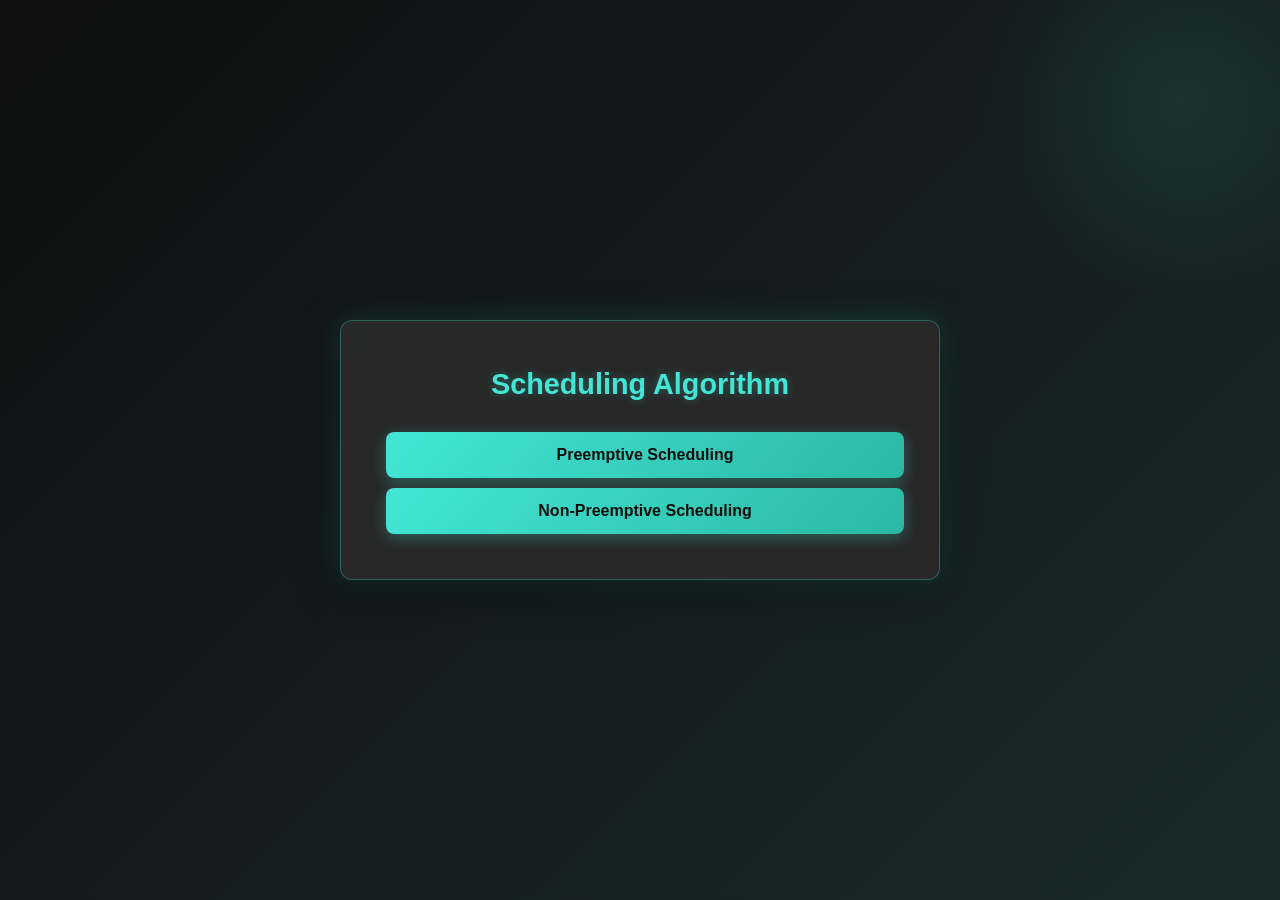
<file: index.html>
<html>
    <head>
        <title>Scheduling - Architecture Lab</title>
        <link rel="stylesheet" href="style.css">
    </head>
    <body class="home-page">
        <div class="login-container">
            <h2>Scheduling Algorithm</h2>

            <form>
                <button type="button" class="btn" onclick="window.location.href='preemp.html'">Preemptive Scheduling</button>
                <button type="button" class="btn" onclick="window.location.href='nonpreemp.html'">Non-Preemptive Scheduling</button>
            </form>
        </div>
    </body>
</html>
</file>
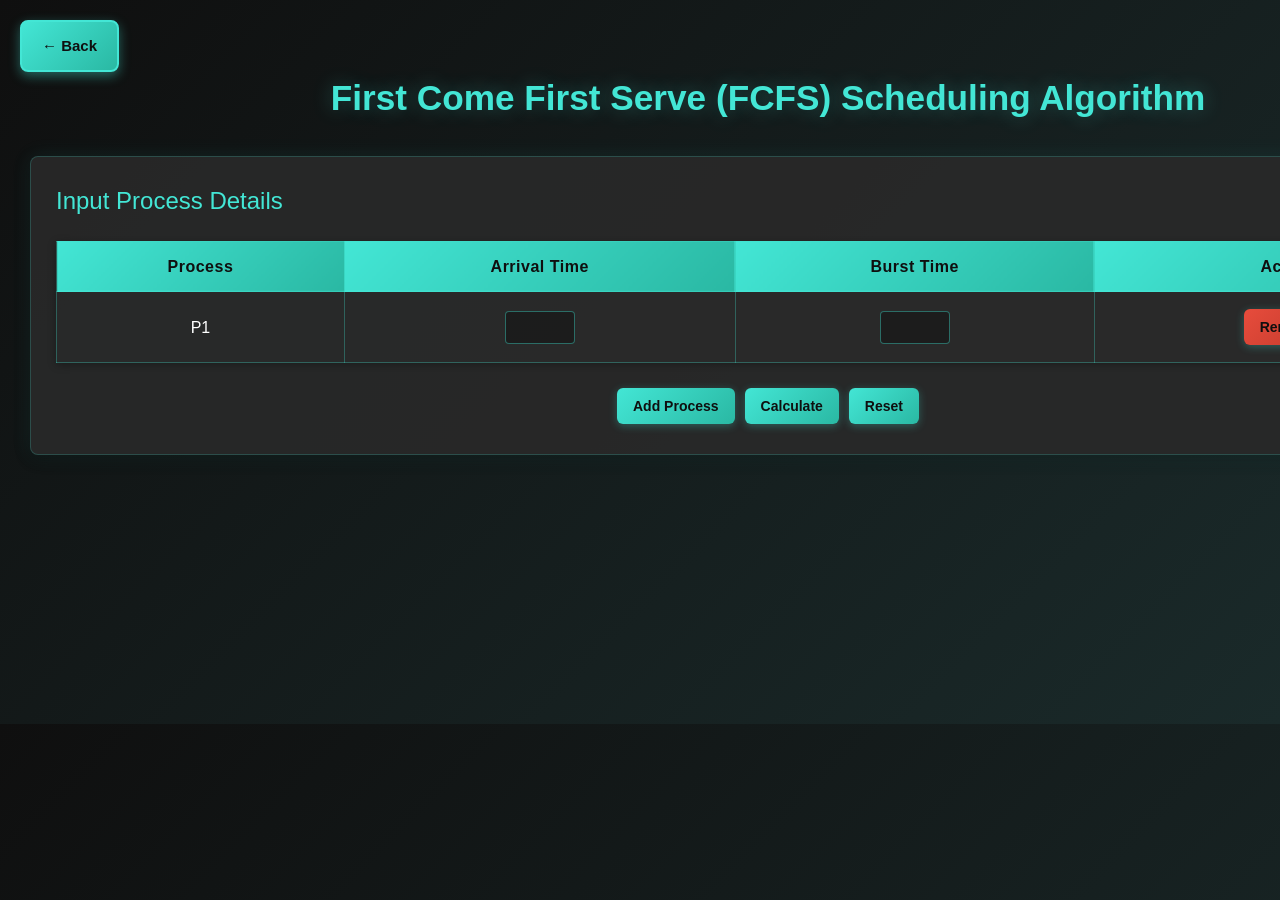
<file: fcfs.html>
<!DOCTYPE html>
<html lang="en">
<head>
    <meta charset="UTF-8">
    <meta name="viewport" content="width=device-width, initial-scale=1.0">
    <title>FCFS Scheduling Algorithm</title>
    <link rel="stylesheet" href="style.css">
</head>
<body class="algo-page">
    <a href="nonpreemp.html" class="back-btn">← Back</a>
    <h1>First Come First Serve (FCFS) Scheduling Algorithm</h1>
    
    <div class="input-section">
        <h2>Input Process Details</h2>
        <table id="input-table">
            <thead>
                <tr>
                    <th>Process</th>
                    <th>Arrival Time</th>
                    <th>Burst Time</th>
                    <th>Action</th>
                </tr>
            </thead>
            <tbody id="input-body">
                <tr>
                    <td>P1</td>
                    <td><input type="number" class="arrival-time" min="" value=""></td>
                    <td><input type="number" class="burst-time" min="" value=""></td>
                    <td><button class="remove-btn remove-process">Remove</button></td>
                </tr>
            </tbody>
        </table>
        
        <div class="action-buttons">
            <button id="add-process">Add Process</button>
            <button id="calculate">Calculate</button>
            <button id="reset">Reset</button>
        </div>
    </div>
    
    <div class="result-section" id="result-section" style="display: none;">
        <h2>Results</h2>
        <table id="result-table">
            <thead>
                <tr>
                    <th>Process</th>
                    <th>Arrival Time</th>
                    <th>Burst Time</th>
                    <th>Completion Time</th>
                    <th>Turnaround Time</th>
                    <th>Waiting Time</th>
                </tr>
            </thead>
            <tbody id="result-body">
            </tbody>
        </table>
        
        <div style="margin-top: 20px;">
            <h3>Average Turnaround Time: <span id="avg-turnaround">0</span></h3>
            <h3>Average Waiting Time: <span id="avg-waiting">0</span></h3>
        </div>
        
        <h3>Gantt Chart</h3>
        <div class="gantt-container">
            <div class="gantt-chart" id="gantt-chart"></div>
            <div class="time-markers" id="time-markers"></div>
        </div>
    </div>
    
    <script>
        document.addEventListener('DOMContentLoaded', function() {
            document.getElementById('add-process').addEventListener('click', function() {
                const tbody = document.getElementById('input-body');
                const rowCount = tbody.rows.length;
                const newRow = tbody.insertRow();
                
                newRow.innerHTML = `
                    <td>P${rowCount + 1}</td>
                    <td><input type="number" class="arrival-time" min="" value=""></td>
                    <td><input type="number" class="burst-time" min="" value=""></td>
                    <td><button class="remove-btn remove-process">Remove</button></td>
                `;
                
                newRow.querySelector('.remove-process').addEventListener('click', function() {
                    if (tbody.rows.length > 1) {
                        tbody.removeChild(newRow);
                        updateProcessNumbers();
                    } else {
                        alert("You need at least one process!");
                    }
                });
            });
            
            document.querySelectorAll('.remove-process').forEach(btn => {
                btn.addEventListener('click', function() {
                    const tbody = document.getElementById('input-body');
                    if (tbody.rows.length > 1) {
                        const row = this.closest('tr');
                        tbody.removeChild(row);
                        updateProcessNumbers();
                    } else {
                        alert("You need at least one process!");
                    }
                });
            });
            
            document.getElementById('reset').addEventListener('click', function() {
                const tbody = document.getElementById('input-body');
                tbody.innerHTML = `
                    <tr>
                        <td>P1</td>
                        <td><input type="number" class="arrival-time" min="" value=""></td>
                        <td><input type="number" class="burst-time" min="" value=""></td>
                        <td><button class="remove-btn remove-process">Remove</button></td>
                    </tr>
                `;
                
                document.querySelectorAll('.remove-process').forEach(btn => {
                    btn.addEventListener('click', function() {
                        const tbody = document.getElementById('input-body');
                        if (tbody.rows.length > 1) {
                            const row = this.closest('tr');
                            tbody.removeChild(row);
                            updateProcessNumbers();
                        } else {
                            alert("You need at least one process!");
                        }
                    });
                });
                
                document.getElementById('result-section').style.display = 'none';
            });
            
            document.getElementById('calculate').addEventListener('click', function() {
                const processes = [];
                const rows = document.getElementById('input-body').rows;
                
                for (let i = 0; i < rows.length; i++) {
                    const arrival = parseInt(rows[i].querySelector('.arrival-time').value) || 0;
                    const burst = parseInt(rows[i].querySelector('.burst-time').value) || 0;
                    if (burst === 0) {
                        alert(`Process P${i+1} has burst time 0, which is not allowed.`);
                        return;
                    }
                    processes.push({
                        id: `P${i + 1}`,
                        arrival: arrival,
                        burst: burst
                    });
                }
                
                processes.sort((a, b) => a.arrival - b.arrival);
                
                let currentTime = 0;
                let totalTurnaround = 0;
                let totalWaiting = 0;
                
                processes.forEach(process => {
                    if (currentTime < process.arrival) {
                        currentTime = process.arrival;
                    }
                    
                    process.completion = currentTime + process.burst;
                    process.turnaround = process.completion - process.arrival;
                    process.waiting = process.turnaround - process.burst;
                    
                    totalTurnaround += process.turnaround;
                    totalWaiting += process.waiting;
                    
                    currentTime = process.completion;
                });
                
                const resultBody = document.getElementById('result-body');
                resultBody.innerHTML = '';
                
                processes.forEach(process => {
                    const row = document.createElement('tr');
                    row.innerHTML = `
                        <td>${process.id}</td>
                        <td>${process.arrival}</td>
                        <td>${process.burst}</td>
                        <td>${process.completion}</td>
                        <td>${process.turnaround}</td>
                        <td>${process.waiting}</td>
                    `;
                    resultBody.appendChild(row);
                });
                
                const avgTurnaround = totalTurnaround / processes.length;
                const avgWaiting = totalWaiting / processes.length;
                
                document.getElementById('avg-turnaround').textContent = avgTurnaround.toFixed(2);
                document.getElementById('avg-waiting').textContent = avgWaiting.toFixed(2);
                
                generateGanttChart(processes);
                
                document.getElementById('result-section').style.display = 'block';
            });
            
            function updateProcessNumbers() {
                const rows = document.getElementById('input-body').rows;
                for (let i = 0; i < rows.length; i++) {
                    rows[i].cells[0].textContent = `P${i + 1}`;
                }
            }
            
            function generateGanttChart(processes) {
                const ganttChart = document.getElementById('gantt-chart');
                const timeMarkers = document.getElementById('time-markers');
                ganttChart.innerHTML = '';
                timeMarkers.innerHTML = '';
                
                let currentTime = 0;
                const timePoints = [];
                const pixelsPerUnit = 30;
                let currentX = 0;
                
                processes.forEach(process => {
                    if (currentTime < process.arrival) {
                        const idleBox = document.createElement('div');
                        idleBox.className = 'gantt-box';
                        idleBox.style.backgroundColor = '#ffcccc';
                        idleBox.textContent = 'Idle';
                        const idleWidth = (process.arrival - currentTime) * pixelsPerUnit;
                        idleBox.style.width = `${idleWidth}px`;
                        ganttChart.appendChild(idleBox);
                        
                        timePoints.push({ time: currentTime, x: currentX });
                        currentX += idleWidth;
                        currentTime = process.arrival;
                    }
                    
                    const box = document.createElement('div');
                    box.className = 'gantt-box';
                    box.textContent = process.id;
                    const boxWidth = process.burst * pixelsPerUnit;
                    box.style.width = `${boxWidth}px`;
                    ganttChart.appendChild(box);
                    
                    timePoints.push({ time: currentTime, x: currentX });
                    currentX += boxWidth;
                    currentTime += process.burst;
                });
                
                timePoints.push({ time: currentTime, x: currentX });
                
                timePoints.forEach(point => {
                    const marker = document.createElement('div');
                    marker.className = 'time-marker';
                    marker.textContent = point.time;
                    marker.style.left = `${point.x + 10}px`;
                    timeMarkers.appendChild(marker);
                });
            }
        });
    </script>
</body>
</html>
</file>
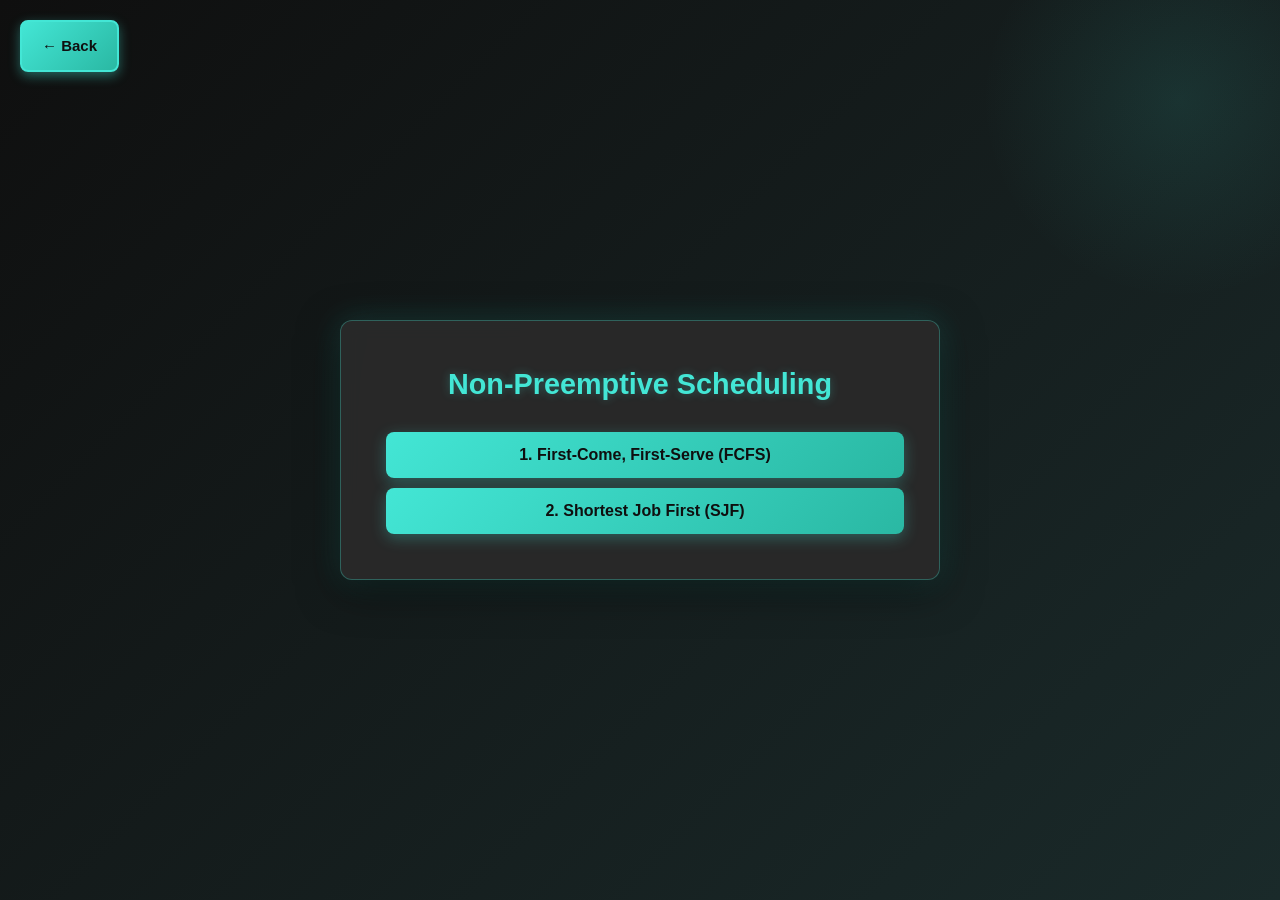
<file: nonpreemp.html>
<html>
    <head>
        <title>Non-Preemptive Scheduling Page - Architecture Lab</title>
        <link rel="stylesheet" href="style.css">
    </head>
    <body class="home-page">
        <a href="index.html" class="back-btn">← Back</a>
        <div class="login-container">
            <h2>Non-Preemptive Scheduling</h2>

            <form>
                <button type="button" class="btn" onclick="window.location.href='fcfs.html'">1. First-Come, First-Serve (FCFS)</button>
                <button type="button" class="btn" onclick="window.location.href='sjf.html'">2. Shortest Job First (SJF)</button>
            </form>
        </div>
    </body>
</html>
</file>
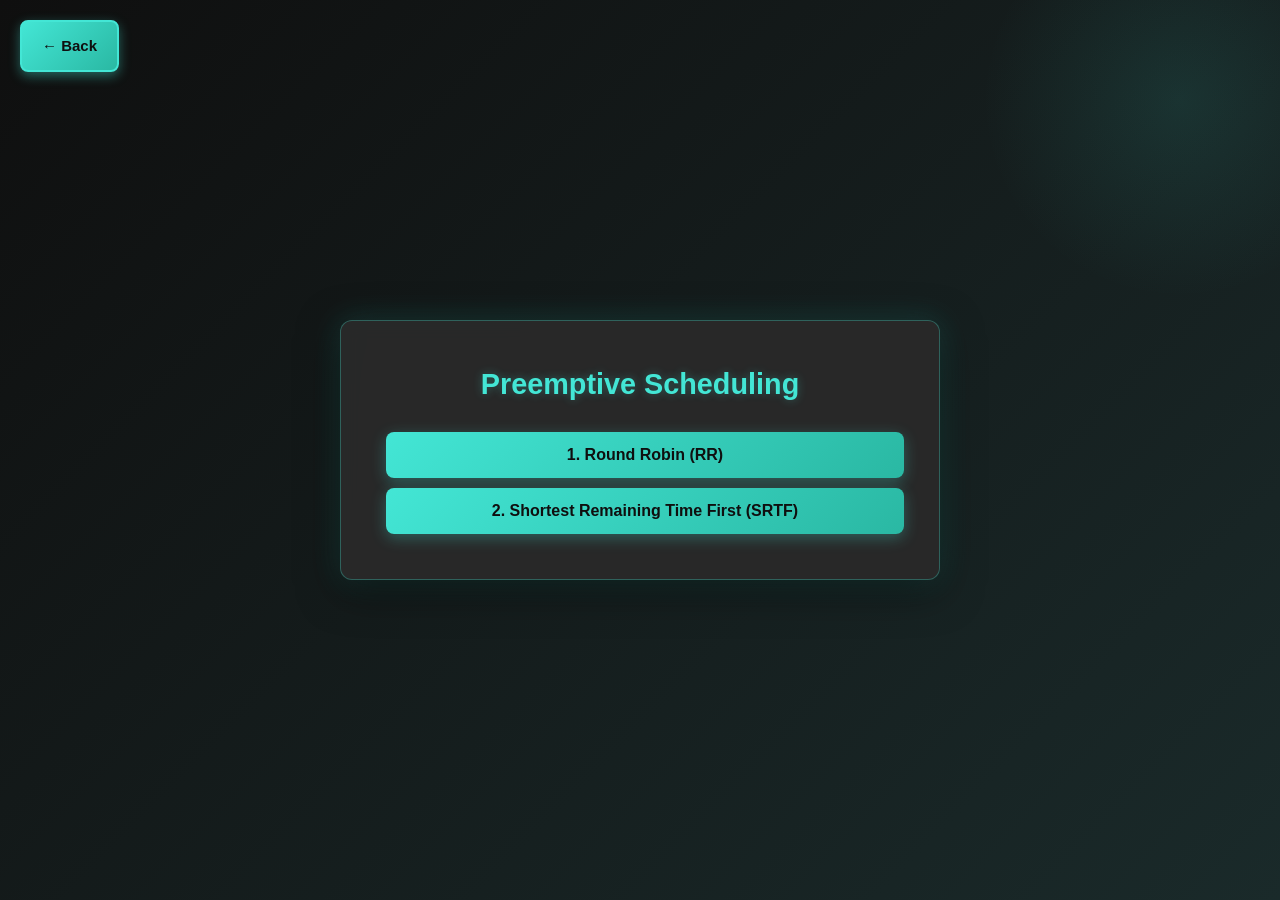
<file: preemp.html>
<html>
    <head>
        <title>Preemptive Scheduling - Architecture Lab</title>
        <link rel="stylesheet" href="style.css">
    </head>
    <body class="home-page">
        <a href="index.html" class="back-btn">← Back</a>
        <div class="login-container">
            <h2>Preemptive Scheduling</h2>

            <form>
                <button type="button" class="btn" onclick="window.location.href='rr.html'">1. Round Robin (RR)</button>
                <button type="button" class="btn" onclick="window.location.href='srtf.html'">2. Shortest Remaining Time First (SRTF)</button>
            </form>
        </div>
    </body>
</html>
</file>
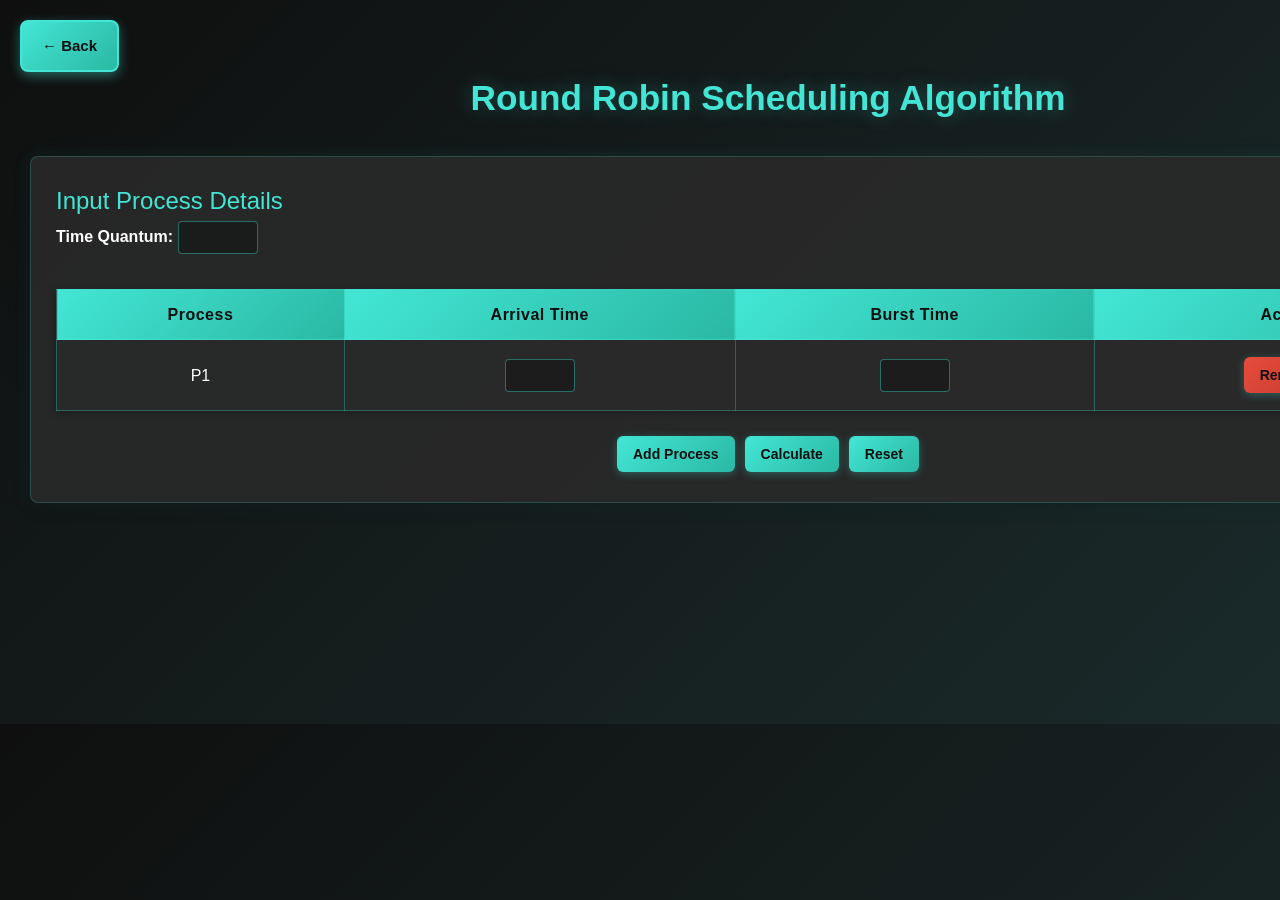
<file: rr.html>
<!DOCTYPE html>
<html lang="en">
<head>
  <meta charset="UTF-8" />
  <meta name="viewport" content="width=device-width, initial-scale=1.0"/>
  <title>Round Robin</title>
  <link rel="stylesheet" href="style.css">
</head>
<body class="algo-page">
  <a href="preemp.html" class="back-btn">← Back</a>
  <h1>Round Robin Scheduling Algorithm</h1>

  <div class="input-section">
    <h2>Input Process Details</h2>
    <label for="quantum"><strong>Time Quantum:</strong></label>
    <input type="number" id="quantum" min="" value="" style="width:80px; margin-bottom: 15px;" />

    <table id="input-table">
      <thead>
        <tr>
          <th>Process</th>
          <th>Arrival Time</th>
          <th>Burst Time</th>
          <th>Action</th>
        </tr>
      </thead>
      <tbody id="input-body">
        <tr>
          <td>P1</td>
          <td><input type="number" class="arrival-time" min="" value="" /></td>
          <td><input type="number" class="burst-time" min="" value="" /></td>
          <td><button class="remove-btn remove-process">Remove</button></td>
        </tr>
      </tbody>
    </table>

    <div class="action-buttons">
      <button id="add-process">Add Process</button>
      <button id="calculate">Calculate</button>
      <button id="reset">Reset</button>
    </div>
  </div>

  <div class="result-section" id="result-section" style="display: none;">
    <h2>Results</h2>
    <table id="result-table">
      <thead>
        <tr>
          <th>Process</th>
          <th>Arrival Time</th>
          <th>Burst Time</th>
          <th>Completion Time</th>
          <th>Turnaround Time</th>
          <th>Waiting Time</th>
        </tr>
      </thead>
      <tbody id="result-body"></tbody>
    </table>

    <div style="margin-top: 20px;">
      <h3>Average Turnaround Time: <span id="avg-turnaround">0</span></h3>
      <h3>Average Waiting Time: <span id="avg-waiting">0</span></h3>
    </div>

    <h3>Gantt Chart</h3>
    <div class="gantt-container">
      <div class="gantt-chart" id="gantt-chart"></div>
      <div class="time-markers" id="time-markers"></div>
    </div>
  </div>

  <script>
    const tbody = document.getElementById('input-body');

    function updateProcessNumbers() {
      const rows = tbody.rows;
      for (let i = 0; i < rows.length; i++) {
        rows[i].cells[0].textContent = 'P' + (i + 1);
      }
    }

    document.getElementById('add-process').addEventListener('click', () => {
      const rowCount = tbody.rows.length;
      const newRow = tbody.insertRow();
      newRow.innerHTML = `
        <td>P${rowCount + 1}</td>
        <td><input type="number" class="arrival-time" min="" value="" /></td>
        <td><input type="number" class="burst-time" min="" value="" /></td>
        <td><button class="remove-btn remove-process">Remove</button></td>`;
      newRow.querySelector('.remove-process').addEventListener('click', () => {
        if (tbody.rows.length > 1) {
          tbody.removeChild(newRow);
          updateProcessNumbers();
        } else {
          alert("You need at least one process!");
        }
      });
    });

    document.querySelectorAll('.remove-process').forEach(btn => {
      btn.addEventListener('click', function() {
        if (tbody.rows.length > 1) {
          tbody.removeChild(this.closest('tr'));
          updateProcessNumbers();
        } else {
          alert("You need at least one process!");
        }
      });
    });

    document.getElementById('reset').addEventListener('click', () => {
      tbody.innerHTML = `
        <tr>
          <td>P1</td>
          <td><input type="number" class="arrival-time" min="" value="" /></td>
          <td><input type="number" class="burst-time" min="" value="" /></td>
          <td><button class="remove-btn remove-process">Remove</button></td>
        </tr>`;
      document.querySelectorAll('.remove-process').forEach(btn => {
        btn.addEventListener('click', function() {
          if (tbody.rows.length > 1) {
            tbody.removeChild(this.closest('tr'));
            updateProcessNumbers();
          } else {
            alert("You need at least one process!");
          }
        });
      });
      document.getElementById('result-section').style.display = 'none';
    });

    document.getElementById('calculate').addEventListener('click', () => {
      const quantum = parseInt(document.getElementById('quantum').value);
      if (!quantum || quantum < 1) {
        alert("Invalid time quantum.");
        return;
      }

      const rows = tbody.rows;
      const processes = [];
      for (let i = 0; i < rows.length; i++) {
        const arrival = parseInt(rows[i].querySelector('.arrival-time').value) || 0;
        const burst = parseInt(rows[i].querySelector('.burst-time').value);
        if (isNaN(burst) || burst <= 0) {
          alert(`Burst time of process P${i+1} must be > 0.`);
          return;
        }
        processes.push({ 
          id: 'P' + (i + 1), 
          arrival, 
          burst, 
          remaining: burst,
          completion: 0,
          turnaround: 0,
          waiting: 0
        });
      }

      const processQueue = JSON.parse(JSON.stringify(processes));
      processQueue.sort((a, b) => a.arrival - b.arrival);
      
      let time = 0;
      let queue = [];
      let gantt = [];
      let completed = [];
      let i = 0;

      while (completed.length < processQueue.length) {
        while (i < processQueue.length && processQueue[i].arrival <= time) {
          queue.push(processQueue[i]);
          i++;
        }

        if (queue.length === 0) {
          if (i < processQueue.length) {
            time = processQueue[i].arrival;
            continue;
          }
          break;
        }

        const current = queue.shift();
        const execTime = Math.min(quantum, current.remaining);
        
        gantt.push({
          id: current.id,
          start: time,
          end: time + execTime
        });

        time += execTime;
        current.remaining -= execTime;

        while (i < processQueue.length && processQueue[i].arrival <= time) {
          queue.push(processQueue[i]);
          i++;
        }

        if (current.remaining > 0) {
          queue.push(current);
        } else {
          current.completion = time;
          completed.push(current);
        }
      }

      completed.forEach(p => {
        p.turnaround = p.completion - p.arrival;
        p.waiting = p.turnaround - p.burst;
      });

      const resultBody = document.getElementById('result-body');
      resultBody.innerHTML = '';
      let totalTAT = 0, totalWT = 0;

      completed.forEach(p => {
        totalTAT += p.turnaround;
        totalWT += p.waiting;
        resultBody.innerHTML += `
          <tr>
            <td>${p.id}</td>
            <td>${p.arrival}</td>
            <td>${p.burst}</td>
            <td>${p.completion}</td>
            <td>${p.turnaround}</td>
            <td>${p.waiting}</td>
          </tr>`;
      });

      document.getElementById('avg-turnaround').textContent = (totalTAT / completed.length).toFixed(2);
      document.getElementById('avg-waiting').textContent = (totalWT / completed.length).toFixed(2);
      document.getElementById('result-section').style.display = 'block';

      const ganttChart = document.getElementById('gantt-chart');
      const timeMarkers = document.getElementById('time-markers');
      ganttChart.innerHTML = '';
      timeMarkers.innerHTML = '';
      
      const pixelsPerUnit = 30;
      let currentX = 0;
      const timePoints = [];

      gantt.forEach((g) => {
        const box = document.createElement('div');
        box.className = 'gantt-box';
        box.textContent = g.id;
        const boxWidth = (g.end - g.start) * pixelsPerUnit;
        box.style.width = `${boxWidth}px`;
        ganttChart.appendChild(box);
        
        timePoints.push({ time: g.start, x: currentX });
        currentX += boxWidth;
      });

      timePoints.push({ time: gantt[gantt.length - 1].end, x: currentX });

      timePoints.forEach(point => {
        const marker = document.createElement('div');
        marker.className = 'time-marker';
        marker.textContent = point.time;
        marker.style.left = `${point.x + 10}px`;
        timeMarkers.appendChild(marker);
      });
    });
  </script>
</body>
</html>
</file>
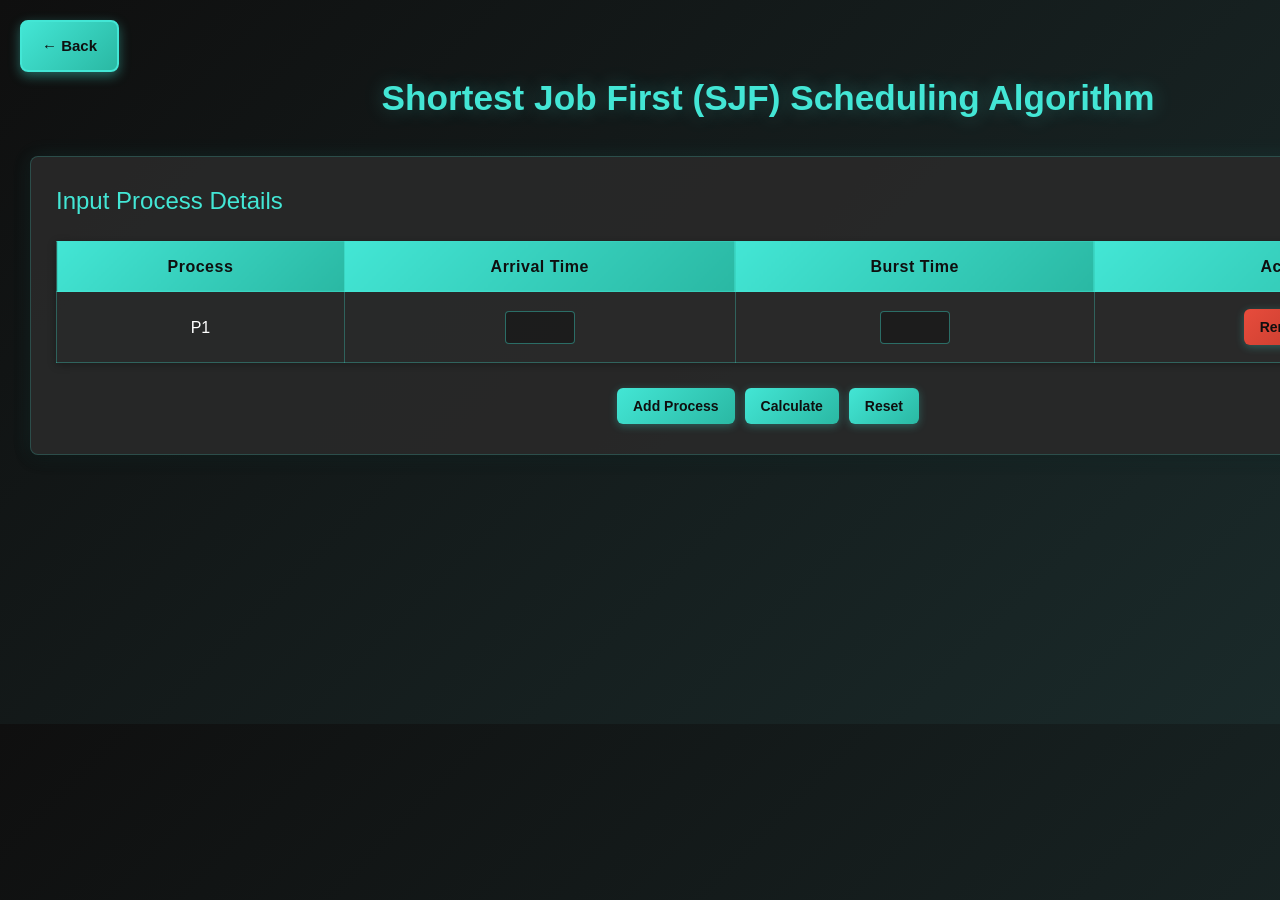
<file: sjf.html>
<!DOCTYPE html>
<html lang="en">
<head>
    <meta charset="UTF-8">
    <meta name="viewport" content="width=device-width, initial-scale=1.0">
    <title>SJF Scheduling Algorithm</title>
    <link rel="stylesheet" href="style.css">
</head>
<body class="algo-page">
    <a href="nonpreemp.html" class="back-btn">← Back</a>
    <h1>Shortest Job First (SJF) Scheduling Algorithm</h1>
    
    <div class="input-section">
        <h2>Input Process Details</h2>
        <table id="input-table">
            <thead>
                <tr>
                    <th>Process</th>
                    <th>Arrival Time</th>
                    <th>Burst Time</th>
                    <th>Action</th>
                </tr>
            </thead>
            <tbody id="input-body">
                <tr>
                    <td>P1</td>
                    <td><input type="number" class="arrival-time" min="" value=""></td>
                    <td><input type="number" class="burst-time" min="" value=""></td>
                    <td><button class="remove-btn remove-process">Remove</button></td>
                </tr>
            </tbody>
        </table>
        
        <div class="action-buttons">
            <button id="add-process">Add Process</button>
            <button id="calculate">Calculate</button>
            <button id="reset">Reset</button>
        </div>
    </div>
    
    <div class="result-section" id="result-section" style="display: none;">
        <h2>Results</h2>
        <table id="result-table">
            <thead>
                <tr>
                    <th>Process</th>
                    <th>Arrival Time</th>
                    <th>Burst Time</th>
                    <th>Completion Time</th>
                    <th>Turnaround Time</th>
                    <th>Waiting Time</th>
                </tr>
            </thead>
            <tbody id="result-body">
            </tbody>
        </table>
        
        <div style="margin-top: 20px;">
            <h3>Average Turnaround Time: <span id="avg-turnaround">0</span></h3>
            <h3>Average Waiting Time: <span id="avg-waiting">0</span></h3>
        </div>
        
        <h3>Gantt Chart</h3>
        <div class="gantt-container">
            <div class="gantt-chart" id="gantt-chart"></div>
            <div class="time-markers" id="time-markers"></div>
        </div>
    </div>
    
    <script>
        document.addEventListener('DOMContentLoaded', function() {
            document.getElementById('add-process').addEventListener('click', function() {
                const tbody = document.getElementById('input-body');
                const rowCount = tbody.rows.length;
                const newRow = tbody.insertRow();
                
                newRow.innerHTML = `
                    <td>P${rowCount + 1}</td>
                    <td><input type="number" class="arrival-time" min="" value=""></td>
                    <td><input type="number" class="burst-time" min="" value=""></td>
                    <td><button class="remove-btn remove-process">Remove</button></td>
                `;
                
                newRow.querySelector('.remove-process').addEventListener('click', function() {
                    if (tbody.rows.length > 1) {
                        tbody.removeChild(newRow);
                        updateProcessNumbers();
                    } else {
                        alert("You need at least one process!");
                    }
                });
            });
            
            document.querySelectorAll('.remove-process').forEach(btn => {
                btn.addEventListener('click', function() {
                    const tbody = document.getElementById('input-body');
                    if (tbody.rows.length > 1) {
                        const row = this.closest('tr');
                        tbody.removeChild(row);
                        updateProcessNumbers();
                    } else {
                        alert("You need at least one process!");
                    }
                });
            });
            
            document.getElementById('reset').addEventListener('click', function() {
                const tbody = document.getElementById('input-body');
                tbody.innerHTML = `
                    <tr>
                        <td>P1</td>
                        <td><input type="number" class="arrival-time" min="0" value="0"></td>
                        <td><input type="number" class="burst-time" min="0" value="0"></td>
                        <td><button class="remove-btn remove-process">Remove</button></td>
                    </tr>
                `;
                
                document.querySelectorAll('.remove-process').forEach(btn => {
                    btn.addEventListener('click', function() {
                        const tbody = document.getElementById('input-body');
                        if (tbody.rows.length > 1) {
                            const row = this.closest('tr');
                            tbody.removeChild(row);
                            updateProcessNumbers();
                        } else {
                            alert("You need at least one process!");
                        }
                    });
                });
                
                document.getElementById('result-section').style.display = 'none';
            });
            
            document.getElementById('calculate').addEventListener('click', function() {
                const processes = [];
                const rows = document.getElementById('input-body').rows;
                
                for (let i = 0; i < rows.length; i++) {
                    const arrival = parseInt(rows[i].querySelector('.arrival-time').value) || 0;
                    const burst = parseInt(rows[i].querySelector('.burst-time').value) || 0;
                    if (burst === 0) {
                        alert(`Process P${i+1} has burst time 0, which is not allowed.`);
                        return;
                    }
                    processes.push({
                        id: `P${i + 1}`,
                        arrival: arrival,
                        burst: burst,
                        remaining: burst,
                        completed: false
                    });
                }
                
                let currentTime = 0;
                let completedProcesses = 0;
                let totalTurnaround = 0;
                let totalWaiting = 0;
                const ganttSequence = [];
                
                while (completedProcesses < processes.length) {
                    const availableProcesses = processes.filter(p => 
                        p.arrival <= currentTime && !p.completed
                    );
                    
                    if (availableProcesses.length === 0) {
                        currentTime++;
                        continue;
                    }
                    
                    availableProcesses.sort((a, b) => a.remaining - b.remaining);
                    const currentProcess = availableProcesses[0];
                    
                    ganttSequence.push({
                        id: currentProcess.id,
                        start: currentTime,
                        end: currentTime + currentProcess.burst
                    });
                    
                    currentTime += currentProcess.burst;
                    currentProcess.completion = currentTime;
                    currentProcess.turnaround = currentProcess.completion - currentProcess.arrival;
                    currentProcess.waiting = currentProcess.turnaround - currentProcess.burst;
                    currentProcess.completed = true;
                    
                    totalTurnaround += currentProcess.turnaround;
                    totalWaiting += currentProcess.waiting;
                    completedProcesses++;
                }
                
                const resultBody = document.getElementById('result-body');
                resultBody.innerHTML = '';
                
                processes.forEach(process => {
                    const row = document.createElement('tr');
                    row.innerHTML = `
                        <td>${process.id}</td>
                        <td>${process.arrival}</td>
                        <td>${process.burst}</td>
                        <td>${process.completion}</td>
                        <td>${process.turnaround}</td>
                        <td>${process.waiting}</td>
                    `;
                    resultBody.appendChild(row);
                });
                
                const avgTurnaround = totalTurnaround / processes.length;
                const avgWaiting = totalWaiting / processes.length;
                
                document.getElementById('avg-turnaround').textContent = avgTurnaround.toFixed(2);
                document.getElementById('avg-waiting').textContent = avgWaiting.toFixed(2);
                
                generateGanttChart(ganttSequence);
                
                document.getElementById('result-section').style.display = 'block';
            });
            
            function updateProcessNumbers() {
                const rows = document.getElementById('input-body').rows;
                for (let i = 0; i < rows.length; i++) {
                    rows[i].cells[0].textContent = `P${i + 1}`;
                }
            }
            
            function generateGanttChart(sequence) {
                const ganttChart = document.getElementById('gantt-chart');
                const timeMarkers = document.getElementById('time-markers');
                ganttChart.innerHTML = '';
                timeMarkers.innerHTML = '';
                
                let previousEnd = 0;
                const timePoints = [];
                const pixelsPerUnit = 30;
                let currentX = 0;
                
                sequence.forEach(item => {
                    if (previousEnd < item.start) {
                        const idleBox = document.createElement('div');
                        idleBox.className = 'gantt-box';
                        idleBox.style.backgroundColor = '#ffcccc';
                        idleBox.textContent = 'Idle';
                        const idleWidth = (item.start - previousEnd) * pixelsPerUnit;
                        idleBox.style.width = `${idleWidth}px`;
                        ganttChart.appendChild(idleBox);
                        
                        timePoints.push({ time: previousEnd, x: currentX });
                        currentX += idleWidth;
                        previousEnd = item.start;
                    }
                    
                    const box = document.createElement('div');
                    box.className = 'gantt-box';
                    box.textContent = item.id;
                    const boxWidth = (item.end - item.start) * pixelsPerUnit;
                    box.style.width = `${boxWidth}px`;
                    ganttChart.appendChild(box);
                    
                    timePoints.push({ time: item.start, x: currentX });
                    currentX += boxWidth;
                    previousEnd = item.end;
                });
                
                timePoints.push({ time: previousEnd, x: currentX });
                
                timePoints.forEach(point => {
                    const marker = document.createElement('div');
                    marker.className = 'time-marker';
                    marker.textContent = point.time;
                    marker.style.left = `${point.x + 10}px`;
                    timeMarkers.appendChild(marker);
                });
            }
        });
    </script>
</body>
</html>
</file>
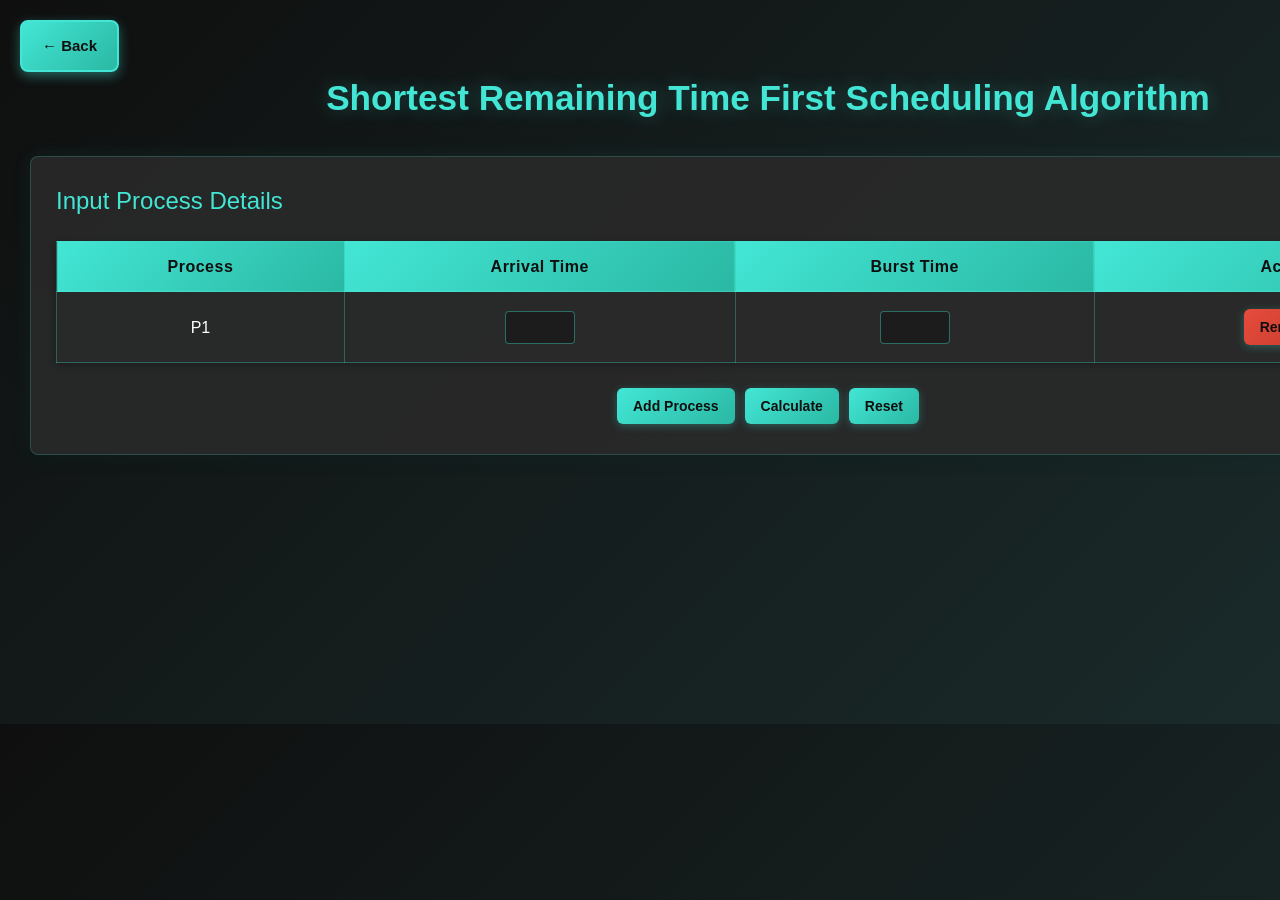
<file: srtf.html>
<!DOCTYPE html>
<html lang="en">
    <head>
        <meta charset="UTF-8" />
        <meta name="viewport" content="width=device-width, initial-scale=1.0"/>
        <title>Shortest Remaining Time First Scheduling Algorithm</title>
        <link rel="stylesheet" href="style.css">
      </head>
<body class="algo-page">
    <a href="preemp.html" class="back-btn">← Back</a>
    <h1>Shortest Remaining Time First Scheduling Algorithm</h1>

    <div class="input-section">
      <h2>Input Process Details</h2>
  
      <table id="input-table">
        <thead>
          <tr>
            <th>Process</th>
            <th>Arrival Time</th>
            <th>Burst Time</th>
            <th>Action</th>
          </tr>
        </thead>
        <tbody id="input-body">
          <tr>
            <td>P1</td>
            <td><input type="number" class="arrival-time" min="" value="" /></td>
            <td><input type="number" class="burst-time" min="" value="" /></td>
            <td><button class="remove-btn remove-process">Remove</button></td>
          </tr>
        </tbody>
      </table>
  
      <div class="action-buttons">
        <button id="add-process">Add Process</button>
        <button id="calculate">Calculate</button>
        <button id="reset">Reset</button>
      </div>
    </div>
  
    <div class="result-section" id="result-section" style="display: none;">
      <h2>Results</h2>
      <table id="result-table">
        <thead>
          <tr>
            <th>Process</th>
            <th>Arrival Time</th>
            <th>Burst Time</th>
            <th>Completion Time</th>
            <th>Turnaround Time</th>
            <th>Waiting Time</th>
          </tr>
        </thead>
        <tbody id="result-body"></tbody>
      </table>
  
      <div style="margin-top: 20px;">
        <h3>Average Turnaround Time: <span id="avg-turnaround">0</span></h3>
        <h3>Average Waiting Time: <span id="avg-waiting">0</span></h3>
      </div>
  
      <h3>Gantt Chart</h3>
      <div class="gantt-container">
        <div class="gantt-chart" id="gantt-chart"></div>
        <div class="time-markers" id="time-markers"></div>
      </div>
    </div>

  <script>
    const tbody = document.getElementById('input-body');
    const resultSection = document.getElementById('result-section');
    const resultBody = document.getElementById('result-body');
    const ganttChart = document.getElementById('gantt-chart');
    const timeMarkers = document.getElementById('time-markers');
    const avgTurnaround = document.getElementById('avg-turnaround');
    const avgWaiting = document.getElementById('avg-waiting');

    function updateProcessNumbers() {
      const rows = Array.from(tbody.rows);
      rows.forEach((row, index) => {
        row.cells[0].textContent = 'P' + (index + 1);
      });
    }

    document.getElementById('add-process').addEventListener('click', () => {
      const rowCount = tbody.rows.length;
      const newRow = tbody.insertRow();
      newRow.innerHTML = `
        <td>P${rowCount + 1}</td>
        <td><input type="number" class="arrival-time" min="" value="" /></td>
        <td><input type="number" class="burst-time" min="" value="" /></td>
        <td><button class="remove-btn remove-process">Remove</button></td>`;
      newRow.querySelector('.remove-process').addEventListener('click', () => {
        if (tbody.rows.length > 1) {
          tbody.removeChild(newRow);
          updateProcessNumbers();
        } else {
          alert("You need at least one process!");
        }
      });
      updateProcessNumbers();
    });

    document.querySelectorAll('.remove-process').forEach(btn => {
      btn.addEventListener('click', function() {
        if (tbody.rows.length > 1) {
          tbody.removeChild(this.closest('tr'));
          updateProcessNumbers();
        } else {
          alert("You need at least one process!");
        }
      });
    });

    document.getElementById('reset').addEventListener('click', () => {
      tbody.innerHTML = `
        <tr>
          <td>P1</td>
          <td><input type="number" class="arrival-time" min="" value="" /></td>
          <td><input type="number" class="burst-time" min="" value="" /></td>
          <td><button class="remove-btn remove-process">Remove</button></td>
        </tr>`;
      document.querySelectorAll('.remove-process').forEach(btn => {
        btn.addEventListener('click', function() {
          if (tbody.rows.length > 1) {
            tbody.removeChild(this.closest('tr'));
            updateProcessNumbers();
          } else {
            alert("You need at least one process!");
          }
        });
      });
      resultSection.style.display = 'none';
    });

    document.getElementById('calculate').addEventListener('click', () => {
      const processes = [];
      const rows = tbody.rows;
      
      for (let i = 0; i < rows.length; i++) {
        const processId = rows[i].cells[0].textContent;
        const arrivalTime = parseInt(rows[i].querySelector('.arrival-time').value);
        const burstTime = parseInt(rows[i].querySelector('.burst-time').value);
        
        processes.push({
          id: processId,
          arrivalTime: arrivalTime,
          burstTime: burstTime,
          remainingTime: burstTime,
          completionTime: 0,
          turnaroundTime: 0,
          waitingTime: 0,
          startTime: -1
        });
      }
      
      processes.sort((a, b) => a.arrivalTime - b.arrivalTime);
      
      let currentTime = 0;
      let completed = 0;
      let prevProcess = null;
      const ganttData = [];
      
      while (completed < processes.length) {
        const readyProcesses = processes.filter(p => 
          p.arrivalTime <= currentTime && p.remainingTime > 0
        );
        
        if (readyProcesses.length === 0) {
          currentTime++;
          continue;
        }
        
        readyProcesses.sort((a, b) => a.remainingTime - b.remainingTime);
        const currentProcess = readyProcesses[0];
        
        if (currentProcess.startTime === -1) {
          currentProcess.startTime = currentTime;
        }
        
        if (prevProcess && prevProcess.id !== currentProcess.id) {
          ganttData.push({
            process: prevProcess.id,
            start: prevProcess.startTime,
            end: currentTime
          });
          currentProcess.startTime = currentTime;
        }
        
        currentTime++;
        currentProcess.remainingTime--;
        
        if (currentProcess.remainingTime === 0) {
          completed++;
          currentProcess.completionTime = currentTime;
          currentProcess.turnaroundTime = currentProcess.completionTime - currentProcess.arrivalTime;
          currentProcess.waitingTime = currentProcess.turnaroundTime - currentProcess.burstTime;
          
          ganttData.push({
            process: currentProcess.id,
            start: currentProcess.startTime,
            end: currentTime
          });
        }
        
        prevProcess = {...currentProcess};
      }
      
      const totalTurnaround = processes.reduce((sum, p) => sum + p.turnaroundTime, 0);
      const totalWaiting = processes.reduce((sum, p) => sum + p.waitingTime, 0);
      const avgTurnaroundTime = (totalTurnaround / processes.length).toFixed(2);
      const avgWaitingTime = (totalWaiting / processes.length).toFixed(2);
      
      resultBody.innerHTML = '';
      processes.forEach(p => {
        const row = document.createElement('tr');
        row.innerHTML = `
          <td>${p.id}</td>
          <td>${p.arrivalTime}</td>
          <td>${p.burstTime}</td>
          <td>${p.completionTime}</td>
          <td>${p.turnaroundTime}</td>
          <td>${p.waitingTime}</td>
        `;
        resultBody.appendChild(row);
      });
      
      avgTurnaround.textContent = avgTurnaroundTime;
      avgWaiting.textContent = avgWaitingTime;
      
      ganttChart.innerHTML = '';
      timeMarkers.innerHTML = '';

      const mergedGanttData = [];
      let currentEntry = null;

      ganttData.forEach(entry => {
        if (!currentEntry) {
          currentEntry = {...entry};
        } else if (currentEntry.process === entry.process && currentEntry.end === entry.start) {
          currentEntry.end = entry.end;
        } else {
          mergedGanttData.push(currentEntry);
          currentEntry = {...entry};
        }
      });

      if (currentEntry) {
        mergedGanttData.push(currentEntry);
      }

      let maxTime = 0;
      const pixelsPerUnit = 30;
      const timePoints = [];
      let currentX = 0;
      
      mergedGanttData.forEach(entry => {
        const duration = entry.end - entry.start;
        const box = document.createElement('div');
        box.className = 'gantt-box';
        box.textContent = entry.process;
        const boxWidth = duration * pixelsPerUnit;
        box.style.width = `${boxWidth}px`;
        box.title = `${entry.process} (${entry.start}-${entry.end})`;
        ganttChart.appendChild(box);
        
        timePoints.push({ time: entry.start, x: currentX });
        currentX += boxWidth;
        maxTime = Math.max(maxTime, entry.end);
      });

      timePoints.push({ time: maxTime, x: currentX });
      
      timePoints.forEach(point => {
        const marker = document.createElement('div');
        marker.className = 'time-marker';
        marker.textContent = point.time;
        marker.style.left = `${point.x + 10}px`;
        timeMarkers.appendChild(marker);
      });
      
      resultSection.style.display = 'block';
    });
  </script>
</body>
</html>
</file>
<file: style.css>
:root {
    --primary: #43e6d5;
    --primary-dark: #2ab8a3;
    --secondary: #43e6d5;
    --secondary-dark: #2ab8a3;
    --light: #f8f9fa;
    --dark: #1a1a1a;
    --dark-bg: #0f0f0f;
    --border: #dee2e6;
    --error: #e74c3c;
    --error-dark: #c0392b;
    --text-light: #7f8c8d;
    --card-bg: #2a2a2a;
    --text-primary: #ffffff;
}

* {
    margin: 0;
    padding: 0;
    box-sizing: border-box;
    font-family: 'Segoe UI', Tahoma, Geneva, Verdana, sans-serif;
}

body {
    font-family: 'Segoe UI', Tahoma, Geneva, Verdana, sans-serif;
    line-height: 1.6;
    color: var(--text-primary);
    background-color: var(--dark-bg);
}

h1 {
    color: var(--primary);
    text-align: center;
    margin-bottom: 30px;
    font-weight: 600;
    font-size: 2.2em;
    text-shadow: 0 0 20px rgba(67, 230, 213, 0.3);
}

h2, h3 {
    color: var(--primary);
    font-weight: 500;
}

.navbar {
    display: none;
}

.back-btn {
    display: inline-flex;
    position: absolute;
    top: 20px;
    left: 20px;
    align-items: center;
    gap: 8px;
    padding: 12px 20px;
    background: linear-gradient(135deg, var(--primary) 0%, var(--secondary-dark) 100%);
    color: var(--dark-bg);
    border: 2px solid var(--primary);
    border-radius: 8px;
    font-size: 15px;
    font-weight: 600;
    cursor: pointer;
    transition: all 0.3s ease;
    text-decoration: none;
    box-shadow: 0 4px 12px rgba(67, 230, 213, 0.4);
}

.back-btn:hover {
    background: linear-gradient(135deg, var(--secondary-dark) 0%, #1a8f7e 100%);
    transform: translateY(-2px);
    box-shadow: 0 6px 20px rgba(67, 230, 213, 0.6);
}

.back-btn:active {
    transform: translateY(0);
    box-shadow: 0 2px 8px rgba(67, 230, 213, 0.4);
}


body.home-page {
    background: linear-gradient(135deg, var(--dark-bg) 0%, #1a2a2a 100%);
    display: flex;
    justify-content: center;
    align-items: center;
    min-height: 100vh;
    padding: 20px;
    position: relative;
    overflow: hidden;
}

body.home-page::before {
    content: '';
    position: absolute;
    width: 400px;
    height: 400px;
    background: radial-gradient(circle, rgba(67, 230, 213, 0.1) 0%, transparent 70%);
    border-radius: 50%;
    top: -100px;
    right: -100px;
}

.login-container {
    width: 100%;
    max-width: 600px;
    background: rgba(42, 42, 42, 0.95);
    border-radius: 12px;
    box-shadow: 0 10px 40px rgba(0, 0, 0, 0.5), 0 0 30px rgba(67, 230, 213, 0.2);
    padding: 40px;
    backdrop-filter: blur(10px);
    border: 1px solid rgba(67, 230, 213, 0.3);
    transform: translateY(0);
    transition: all 0.3s ease;
    position: relative;
    z-index: 10;
}

.login-container:hover {
    transform: translateY(-5px);
    box-shadow: 0 15px 50px rgba(0, 0, 0, 0.6), 0 0 40px rgba(67, 230, 213, 0.3);
    border-color: rgba(67, 230, 213, 0.5);
}

.login-container h2 {
    text-align: center;
    color: var(--primary);
    margin-bottom: 25px;
    font-weight: 600;
    font-size: 1.8rem;
    text-shadow: 0 0 10px rgba(67, 230, 213, 0.3);
}

.form-group {
    margin-bottom: 20px;
}

.form-group label {
    display: block;
    margin-bottom: 8px;
    color: var(--text-primary);
    font-weight: 500;
    font-size: 0.95rem;
}

.form-control {
    width: 100%;
    padding: 14px 16px;
    border: 2px solid rgba(67, 230, 213, 0.3);
    border-radius: 8px;
    font-size: 1rem;
    transition: all 0.3s;
    background-color: rgba(0, 0, 0, 0.3);
    color: var(--text-primary);
}

.form-control::placeholder {
    color: rgba(255, 255, 255, 0.5);
}

.form-control:focus {
    outline: none;
    border-color: var(--primary);
    box-shadow: 0 0 0 3px rgba(67, 230, 213, 0.2);
    background-color: rgba(0, 0, 0, 0.5);
}

.btn {
    width: 100%;
    padding: 14px;
    background: linear-gradient(135deg, var(--primary) 0%, var(--secondary-dark) 100%);
    color: var(--dark-bg);
    border: none;
    border-radius: 8px;
    font-size: 1rem;
    font-weight: 600;
    cursor: pointer;
    transition: all 0.3s;
    margin-top: 10px;
    display: flex;
    justify-content: center;
    align-items: center;
    box-shadow: 0 4px 15px rgba(67, 230, 213, 0.3);
}

.btn:hover {
    background: linear-gradient(135deg, var(--secondary-dark) 0%, #1a8f7e 100%);
    transform: translateY(-2px);
    box-shadow: 0 8px 25px rgba(67, 230, 213, 0.4);
}

.btn:active {
    transform: translateY(0);
}

body.algo-page {
    background: linear-gradient(135deg, var(--dark-bg) 0%, #1a2a2a 100%);
    width: 1536px;
    height: 724.4px;
    max-width: 1536px;
    margin: 0 auto;
    padding: 70px 30px 30px 30px;
    overflow: auto;
}

.input-section {
    background: rgba(42, 42, 42, 0.9);
    padding: 25px;
    border-radius: 8px;
    margin-bottom: 30px;
    box-shadow: 0 4px 15px rgba(0, 0, 0, 0.3), 0 0 20px rgba(67, 230, 213, 0.1);
    border: 1px solid rgba(67, 230, 213, 0.2);
}

table {
    width: 100%;
    border-collapse: collapse;
    margin: 20px 0;
    box-shadow: 0 2px 8px rgba(0, 0, 0, 0.3);
}

th, td {
    border: 1px solid rgba(67, 230, 213, 0.3);
    padding: 12px;
    text-align: center;
}

th {
    background: linear-gradient(135deg, var(--primary) 0%, var(--secondary-dark) 100%);
    color: var(--dark-bg);
    font-weight: 600;
    letter-spacing: 0.5px;
}

td {
    background-color: rgba(42, 42, 42, 0.7);
    color: var(--text-primary);
}

tr:nth-child(even) {
    background-color: rgba(42, 42, 42, 0.5);
}

tr:hover {
    background-color: rgba(67, 230, 213, 0.1);
}

button {
    background: linear-gradient(135deg, var(--primary) 0%, var(--secondary-dark) 100%);
    color: var(--dark-bg);
    border: none;
    padding: 10px 16px;
    border-radius: 6px;
    cursor: pointer;
    font-size: 14px;
    margin: 5px;
    transition: all 0.3s ease;
    font-weight: 600;
    box-shadow: 0 2px 8px rgba(67, 230, 213, 0.3);
}

button:hover {
    background: linear-gradient(135deg, var(--secondary-dark) 0%, #1a8f7e 100%);
    transform: translateY(-1px);
    box-shadow: 0 4px 12px rgba(67, 230, 213, 0.4);
}

input {
    padding: 8px;
    width: 70px;
    text-align: center;
    border: 1px solid rgba(67, 230, 213, 0.4);
    border-radius: 4px;
    transition: border 0.3s;
    background-color: rgba(0, 0, 0, 0.3);
    color: var(--text-primary);
}

input::placeholder {
    color: rgba(255, 255, 255, 0.5);
}

input:focus {
    border-color: var(--primary);
    outline: none;
    box-shadow: 0 0 0 2px rgba(67, 230, 213, 0.2);
    background-color: rgba(0, 0, 0, 0.5);
}

.result-section {
    margin-top: 40px;
    background: rgba(42, 42, 42, 0.9);
    padding: 25px;
    border-radius: 8px;
    box-shadow: 0 4px 15px rgba(0, 0, 0, 0.3), 0 0 20px rgba(67, 230, 213, 0.1);
    border: 1px solid rgba(67, 230, 213, 0.2);
}

.gantt-container {
    display: flex;
    flex-direction: column;
    margin-top: 25px;
    background-color: rgba(0, 0, 0, 0.3);
    border-radius: 6px;
    border: 1px solid rgba(67, 230, 213, 0.2);
    padding: 0;
}

.gantt-chart {
    display: flex;
    overflow-x: auto;
    padding: 10px;
    flex: 0 0 auto;
    align-items: center;
    gap: 0;
}

.gantt-box {
    border: 2px solid var(--primary);
    padding: 12px;
    text-align: center;
    background: linear-gradient(135deg, var(--primary) 0%, var(--secondary-dark) 100%);
    color: var(--dark-bg);
    font-weight: 600;
    border-radius: 4px;
    box-shadow: 0 2px 8px rgba(67, 230, 213, 0.3);
    flex: 0 0 auto;
    display: flex;
    align-items: center;
    justify-content: center;
}

.time-mark {
    text-align: center;
    font-size: 12px;
    color: var(--primary);
    font-weight: 600;
}

.time-markers {
    display: flex;
    overflow-x: auto;
    padding: 5px 10px;
    border-top: 1px solid rgba(67, 230, 213, 0.2);
    flex: 0 0 auto;
    gap: 0;
    position: relative;
    height: 30px;
}

.time-marker {
    text-align: center;
    font-size: 11px;
    color: var(--primary);
    font-weight: 600;
    flex: 0 0 auto;
    position: absolute;
    bottom: 0;
    transform: translateX(-50%);
    white-space: nowrap;
    padding: 0 4px;
}

.action-buttons {
    margin-top: 20px;
    display: flex;
    justify-content: center;
    flex-wrap: wrap;
}

.remove-btn {
    background: linear-gradient(135deg, var(--error) 0%, var(--error-dark) 100%);
}

.remove-btn:hover {
    background: linear-gradient(135deg, var(--error-dark) 0%, #a93226 100%);
}

#avg-turnaround,
#avg-waiting {
    color: var(--primary);
    font-weight: 700;
    text-shadow: 0 0 10px rgba(67, 230, 213, 0.3);
}

@media (max-width: 768px) {
    body.home-page {
        padding: 15px;
    }

    body.algo-page {
        padding: 60px 15px 15px 15px;
    }

    .navbar {
        top: 10px;
        left: 10px;
    }

    .back-btn {
        padding: 10px 16px;
        font-size: 13px;
    }

    .input-section,
    .result-section {
        padding: 15px;
    }

    th, td {
        padding: 8px;
    }

    h1 {
        font-size: 1.8em;
        margin-bottom: 20px;
    }

    .gantt-box {
        min-width: 40px;
        padding: 8px;
    }

    .login-container {
        padding: 30px;
    }

    .login-container h2 {
        font-size: 1.5rem;
    }
}

@media (max-width: 480px) {
    body.algo-page {
        padding: 50px 10px 10px 10px;
    }

    .navbar {
        top: 5px;
        left: 5px;
    }

    .back-btn {
        padding: 8px 12px;
        font-size: 12px;
    }

    h1 {
        font-size: 1.5em;
        margin-bottom: 15px;
    }

    table {
        font-size: 0.85em;
    }

    th, td {
        padding: 6px;
    }

    .login-container {
        padding: 20px;
        max-width: 100%;
    }

    .input-section,
    .result-section {
        padding: 12px;
    }

    button {
        padding: 8px 12px;
        font-size: 12px;
    }

    .gantt-box {
        min-width: 30px;
        padding: 6px;
        font-size: 11px;
    }
}
</file>
